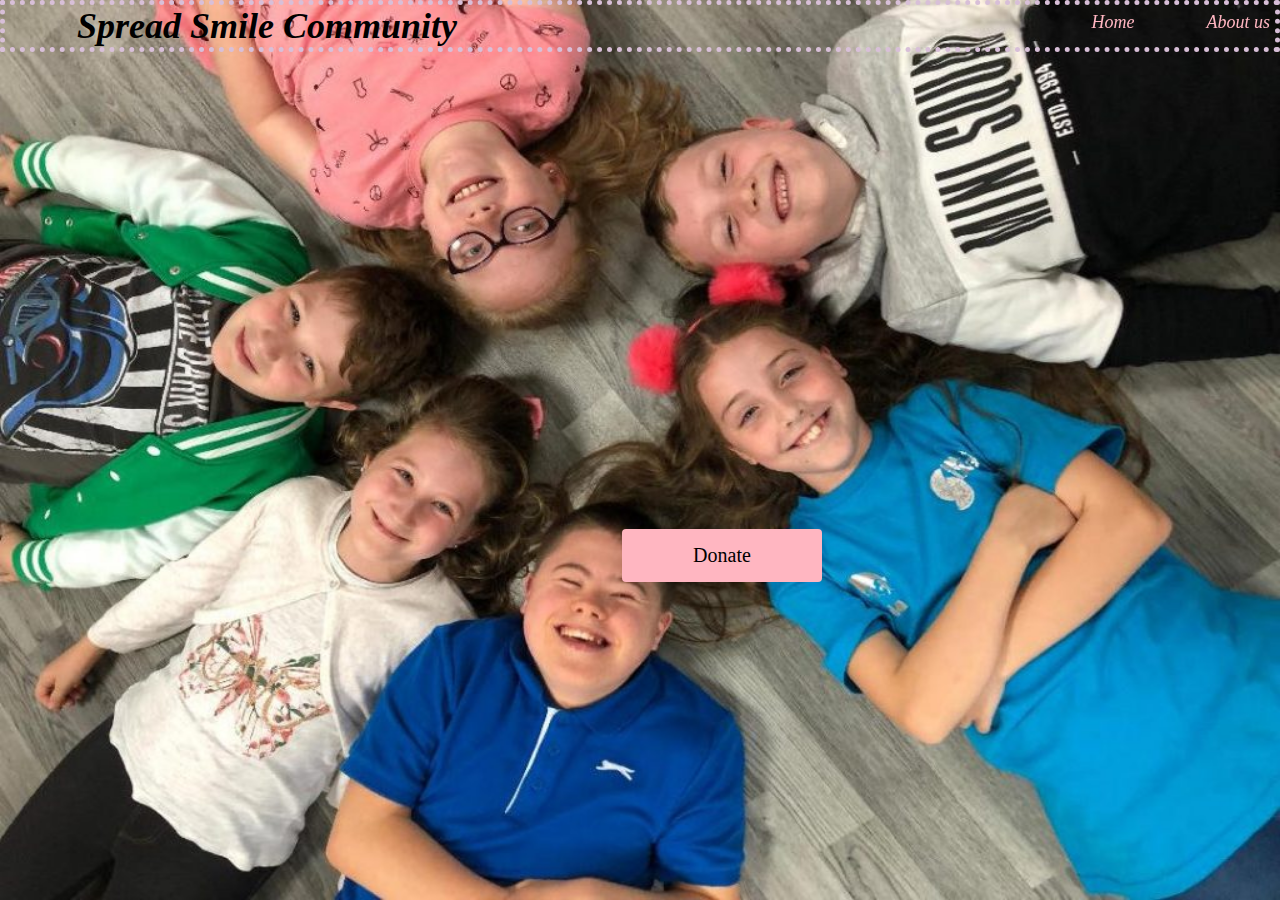
<file: index.html>
<!DOCTYPE html>
<html>
<head>
<meta name="viewport" content="width=device-width, initial-scale=1.0">
<link rel="stylesheet"href="style.css">
<style>
  *{box-sizing:border-box;}
 body {
   background-image: url('children.jpg');
   background-repeat: no-repeat;
   background-attachment: fixed; 
   background-size: 100% 100%;
   height: auto;
   margin:0;
 }
 </style>
</head>
<body>
<h2>Spread Smile Community</h2>
<marquee><p> This is a charity for helping children 
  for their education.You can help them by 
  just donating a minimum of Rs:500.Your donation
  makes their future bright and happy.</p>
  </marquee>
  <div id="navbar">
    <a href="about.html">About us</a>
    <a href="index.html">Home</a>
  </div>
  <div style="margin-top: 210px;padding:15px 15px 2500 px;font-size:30px"></div>
  <form action="donate.html" method="get" target="_blank">
  <button class="button" type="submit" style="vertical-align:middle" ><span>Donate</span></button>
  </form>
 </body>
</html>
</file>
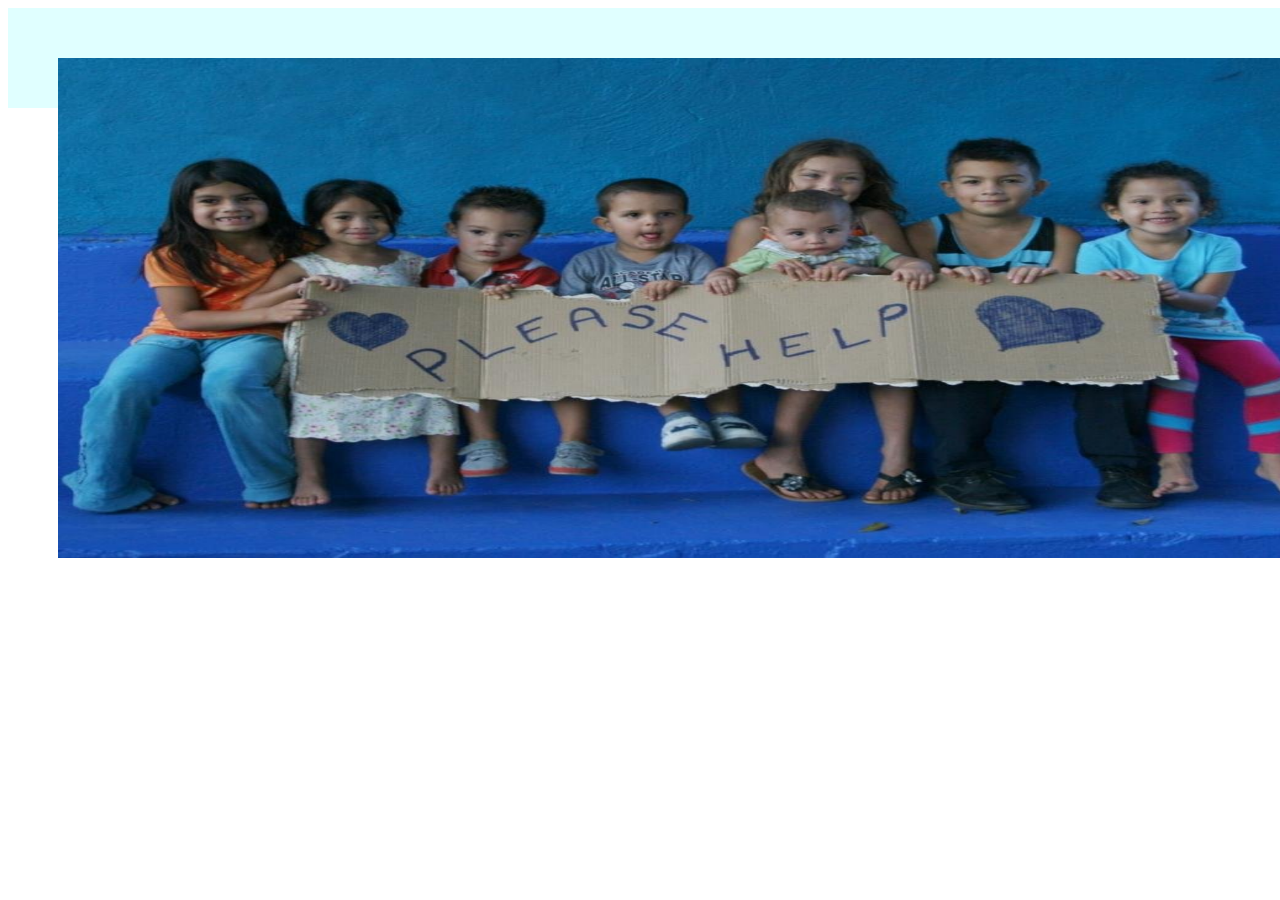
<file: donate.html>
<!DOCTYPE html>
<html>
<head>
<meta name="viewport" content="width=device-width, initial-scale=1">
<style>
body {
  font-family: Arial, Helvetica, sans-serif;
}

.flip-box {
  background-color: transparent;
  width: 100%;
  height: 100%;
  border: 50px solid lightcyan;
  perspective: 1000px;
  margin-top: 0;
}

.flip-box-inner {
  position: relative;
  width: 100%;
  height: 100%;
  text-align: center;
  transition: transform 0.8s;
  transform-style: preserve-3d;
}

.flip-box:hover .flip-box-inner {
  transform: rotateY(180deg);
}

.flip-box-front, .flip-box-back {
  position: absolute;
  width: 100%;
  height: 100%;
  -webkit-backface-visibility: hidden;
  backface-visibility: hidden;
}

.flip-box-front {
  background-color:blue;
  color: blue;
}

.flip-box-back {
  color: black;
  transform: rotateY(180deg);
}
.src{
  text-align: center;
}
</style>
</head>
<body>
<form><script src="https://checkout.razorpay.com/v1/payment-button.js" data-payment_button_id="pl_GRpRAdOMRvLsJY" async> </script> </form>

<div class="flip-box">
  <div class="flip-box-inner">
    <div class="flip-box-front">
      <img src="children5.jpg" alt="Paris" style="width:100%;height:500px">
    </div>
    <div class="flip-box-back">
      <h2>Kindly click donate button for donation!!!     
                       Please!!!   </h2>
    </div>
  </div>
</div>
</body>
</html>
</file>
<file: style.css>
h2 {
  margin-top: 0;
  text-align: left;
  color: black;
  border: dotted;
  border-color: thistle;
  border-width: thick;
  width: 100%;
}
body {
  font-size: 1.5em;
  margin-left: 2%;
  text-indent: 3em;
  font-style: italic;
  font-family: verdana, sans serif;
}
p {
  font-family: "Tahoma";
  border-width: thin;
  width: 100%;
  color: lightpink;
  margin-top: 100px;
}
#navbar {
  overflow: hidden;
  padding: 15px 10px;
  transition: 0.4s;
  position: fixed;
  width: 50%;
  top: 0;
  right: 0;
  z-index: 99;
}

#navbar a {
  float: right;
  color: lightpink;
  text-align: center;
  text-decoration: none;
  line-height: 15px;
  font-size: 18px;
}
#navbar a:hover {
  background-color: gold;
  color: black;
}
.button {
  display: inline-block;
  border-radius: 4px;
  background-color: lightpink;
  border: none;
  color: black;
  text-align: center;
  font-size: 20px;
  padding: 15px;
  width: 200px;
  cursor: pointer;
  margin-left: 550px;
  margin-top: 80px;
  font-family: cursive;
}

.button span {
  cursor: pointer;
  display: inline-block;
  position: relative;
  transition: 0.5s;
}

.button span:after {
  content: "\00bb";
  position: absolute;
  opacity: 0;
  top: 0;
  right: -20px;
  transition: 0.5s;
}

.button:hover span {
  padding: 20px;
}

.button:hover span:after {
  opacity: 1;
  right: 0;
}
</file>
